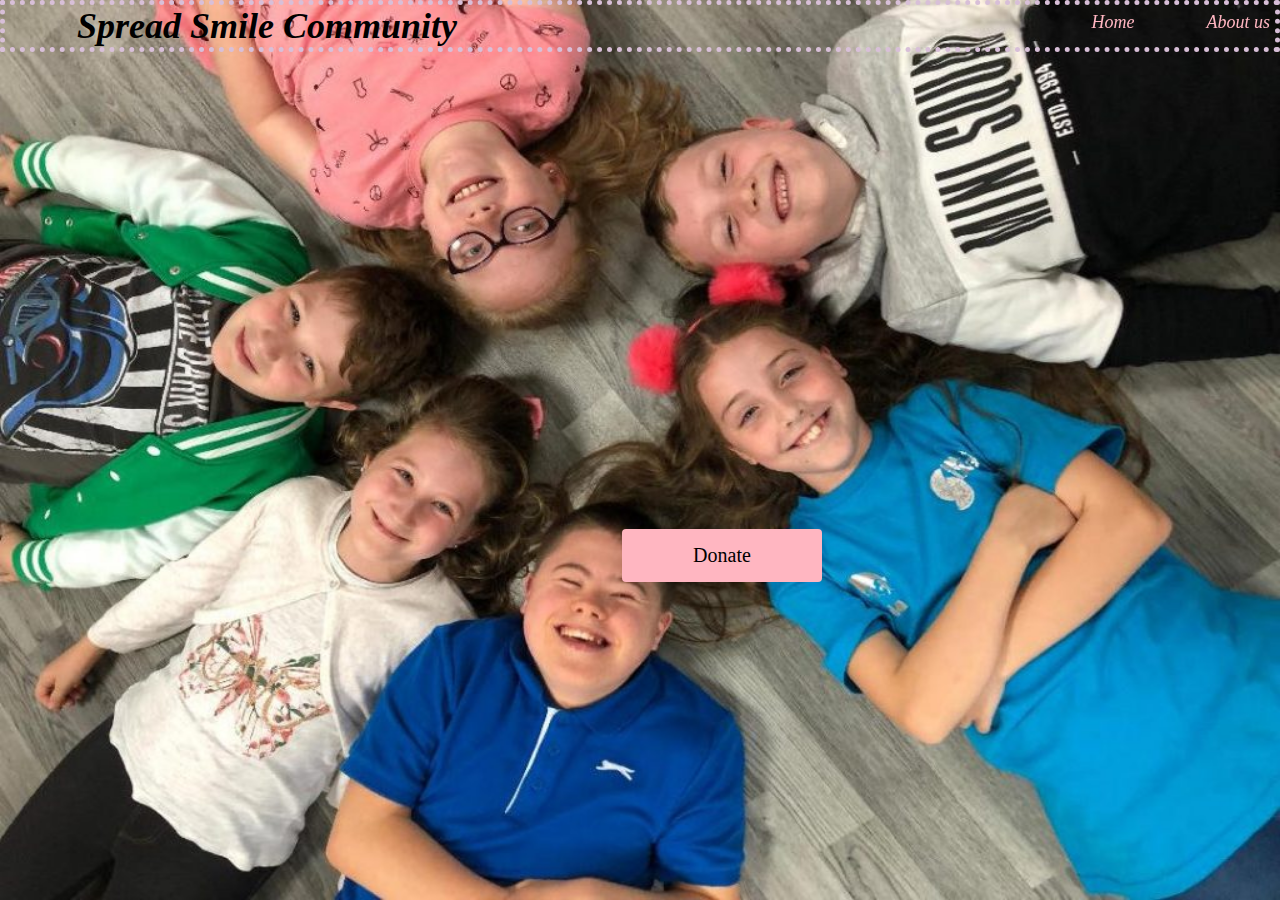
<file: index.html>
<!DOCTYPE html>
<html>
<head>
<meta name="viewport" content="width=device-width, initial-scale=1.0">
<link rel="stylesheet"href="style.css">
<style>
  *{box-sizing:border-box;}
 body {
   background-image: url('children.jpg');
   background-repeat: no-repeat;
   background-attachment: fixed; 
   background-size: 100% 100%;
   height: auto;
   margin:0;
 }
 </style>
</head>
<body>
<h2>Spread Smile Community</h2>
<marquee><p> This is a charity for helping children 
  for their education.You can help them by 
  just donating a minimum of Rs:500.Your donation
  makes their future bright and happy.</p>
  </marquee>
  <div id="navbar">
    <a href="about.html">About us</a>
    <a href="index.html">Home</a>
  </div>
  <div style="margin-top: 210px;padding:15px 15px 2500 px;font-size:30px"></div>
  <form action="donate.html" method="get" target="_blank">
  <button class="button" type="submit" style="vertical-align:middle" ><span>Donate</span></button>
  </form>
 </body>
</html>
</file>
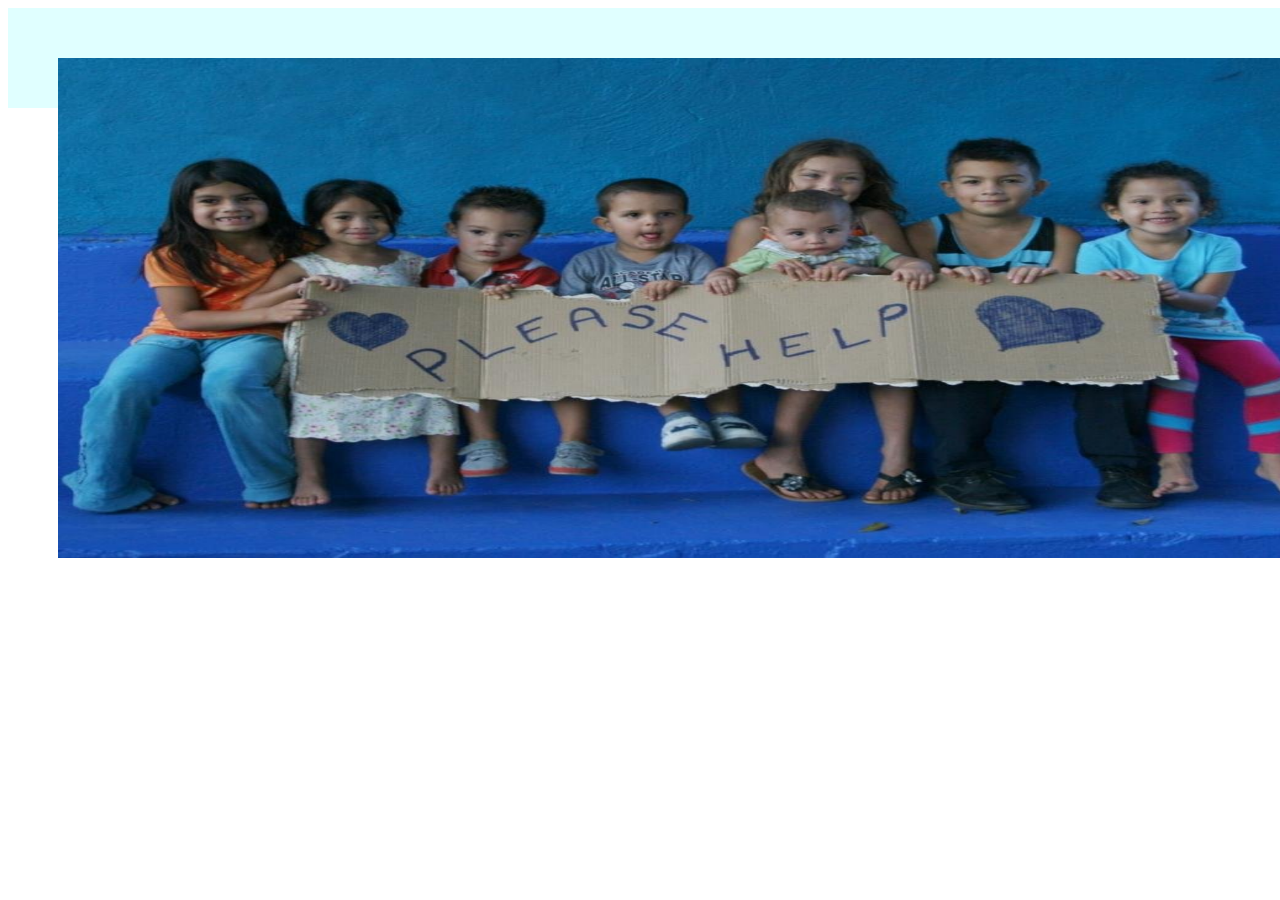
<file: donate.html>
<!DOCTYPE html>
<html>
<head>
<meta name="viewport" content="width=device-width, initial-scale=1">
<style>
body {
  font-family: Arial, Helvetica, sans-serif;
}

.flip-box {
  background-color: transparent;
  width: 100%;
  height: 100%;
  border: 50px solid lightcyan;
  perspective: 1000px;
  margin-top: 0;
}

.flip-box-inner {
  position: relative;
  width: 100%;
  height: 100%;
  text-align: center;
  transition: transform 0.8s;
  transform-style: preserve-3d;
}

.flip-box:hover .flip-box-inner {
  transform: rotateY(180deg);
}

.flip-box-front, .flip-box-back {
  position: absolute;
  width: 100%;
  height: 100%;
  -webkit-backface-visibility: hidden;
  backface-visibility: hidden;
}

.flip-box-front {
  background-color:blue;
  color: blue;
}

.flip-box-back {
  color: black;
  transform: rotateY(180deg);
}
.src{
  text-align: center;
}
</style>
</head>
<body>
<form><script src="https://checkout.razorpay.com/v1/payment-button.js" data-payment_button_id="pl_GRpRAdOMRvLsJY" async> </script> </form>

<div class="flip-box">
  <div class="flip-box-inner">
    <div class="flip-box-front">
      <img src="children5.jpg" alt="Paris" style="width:100%;height:500px">
    </div>
    <div class="flip-box-back">
      <h2>Kindly click donate button for donation!!!     
                       Please!!!   </h2>
    </div>
  </div>
</div>
</body>
</html>
</file>
<file: style.css>
h2 {
  margin-top: 0;
  text-align: left;
  color: black;
  border: dotted;
  border-color: thistle;
  border-width: thick;
  width: 100%;
}
body {
  font-size: 1.5em;
  margin-left: 2%;
  text-indent: 3em;
  font-style: italic;
  font-family: verdana, sans serif;
}
p {
  font-family: "Tahoma";
  border-width: thin;
  width: 100%;
  color: lightpink;
  margin-top: 100px;
}
#navbar {
  overflow: hidden;
  padding: 15px 10px;
  transition: 0.4s;
  position: fixed;
  width: 50%;
  top: 0;
  right: 0;
  z-index: 99;
}

#navbar a {
  float: right;
  color: lightpink;
  text-align: center;
  text-decoration: none;
  line-height: 15px;
  font-size: 18px;
}
#navbar a:hover {
  background-color: gold;
  color: black;
}
.button {
  display: inline-block;
  border-radius: 4px;
  background-color: lightpink;
  border: none;
  color: black;
  text-align: center;
  font-size: 20px;
  padding: 15px;
  width: 200px;
  cursor: pointer;
  margin-left: 550px;
  margin-top: 80px;
  font-family: cursive;
}

.button span {
  cursor: pointer;
  display: inline-block;
  position: relative;
  transition: 0.5s;
}

.button span:after {
  content: "\00bb";
  position: absolute;
  opacity: 0;
  top: 0;
  right: -20px;
  transition: 0.5s;
}

.button:hover span {
  padding: 20px;
}

.button:hover span:after {
  opacity: 1;
  right: 0;
}
</file>
